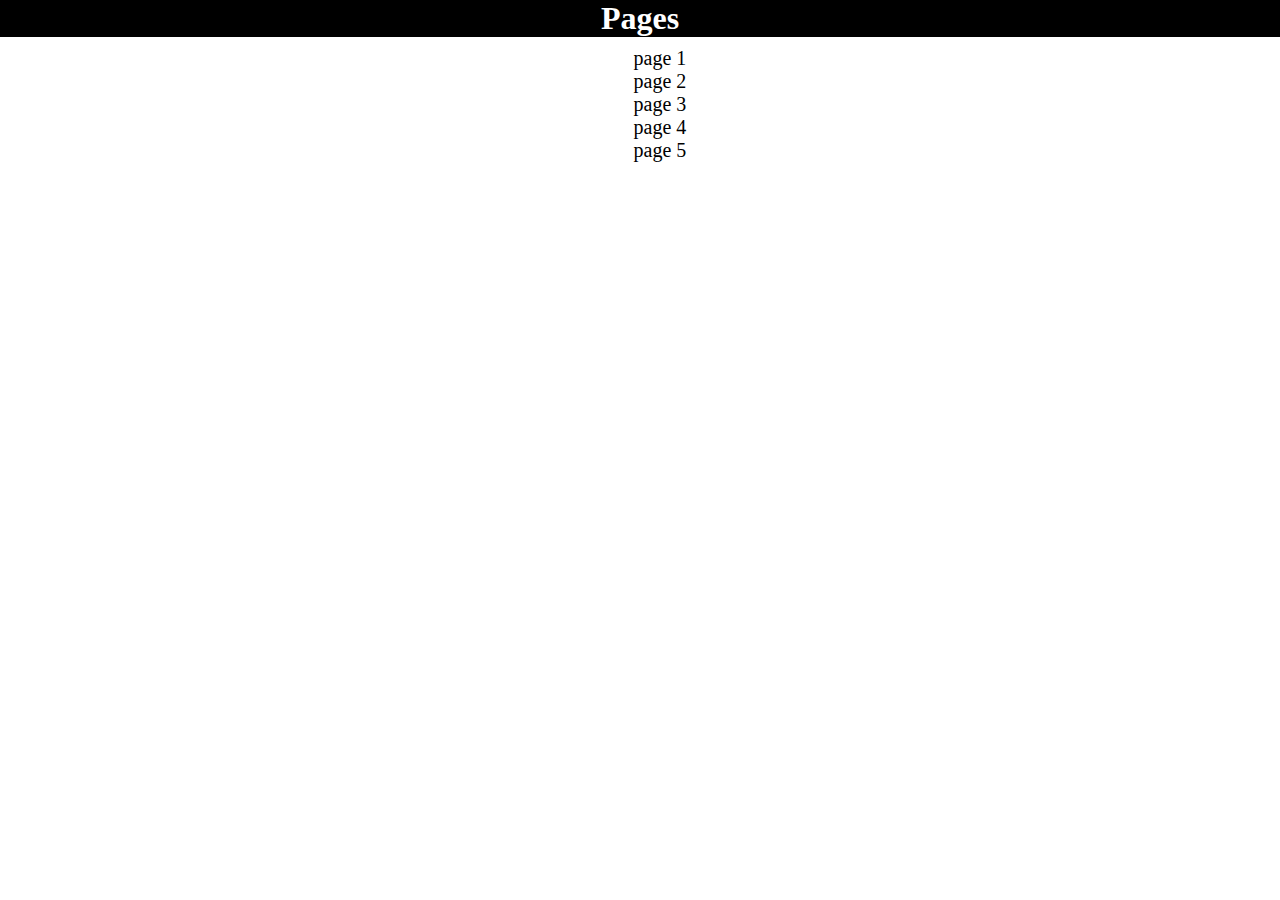
<file: index.html>
<!DOCTYPE html>
<html lang="en">
<head>
    <meta charset="UTF-8">
    <title>index-pages</title>
    <link rel="stylesheet" href="css/flexCSS.css">
</head>
<body>
<div class="center">
    <h1>Pages</h1>
    <ul>
        <li><a href="page1.html">page 1</a></li>
        <li><a href="page2.html">page 2</a></li>
        <li><a href="page3.html">page 3</a></li>
        <li><a href="page4.html">page 4</a></li>
        <li><a href="page5.html">page 5</a></li>
    </ul>
</div>
</body>
</html>
</file>
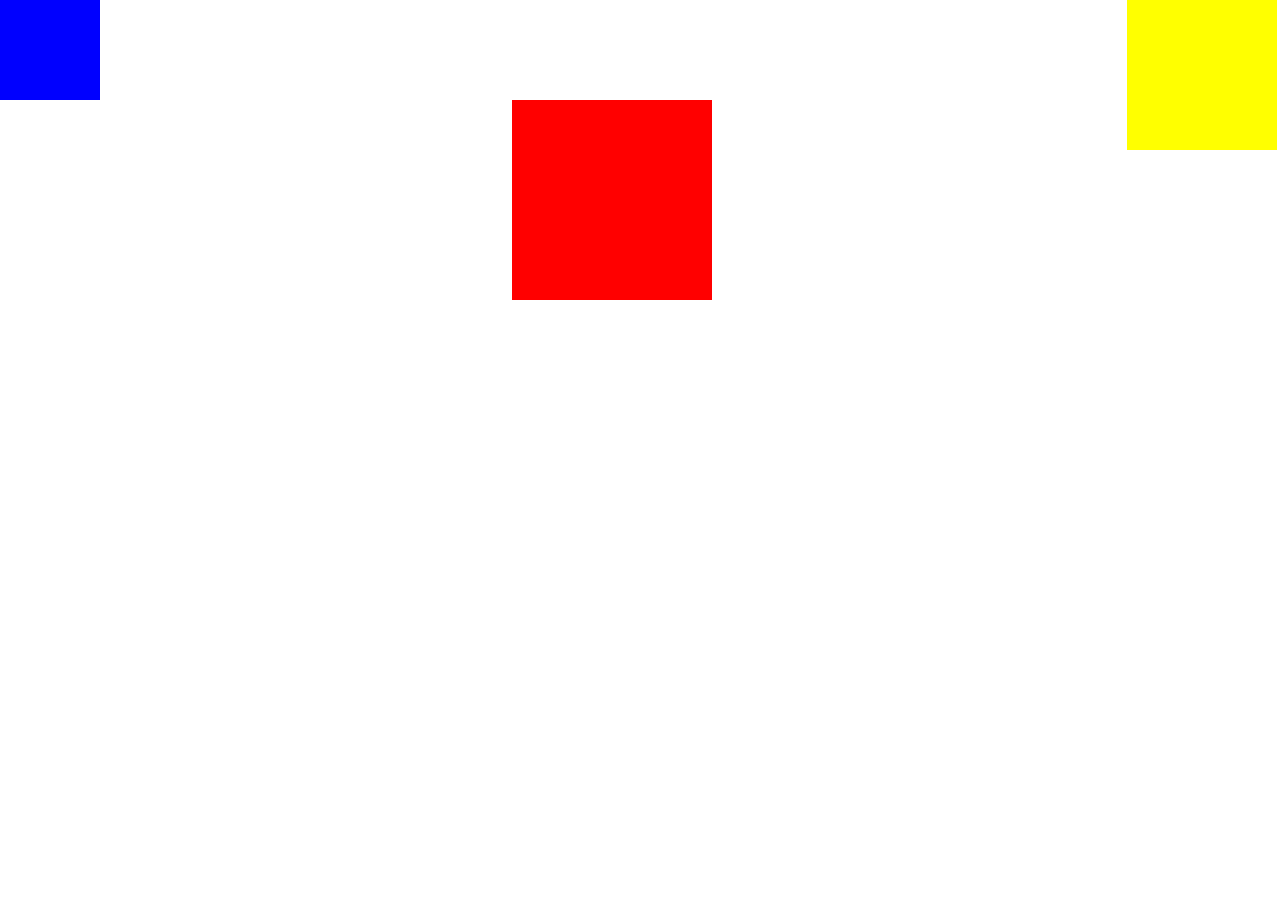
<file: page1.html>
<!DOCTYPE html>
<html lang="en">
<head>
    <meta charset="UTF-8">
    <title>page 1</title>
    <link rel="stylesheet" href="css/flexCSS.css">
</head>
<body>
<div class="pg1">
<div class="blue"></div>
<div class="red"></div>
<div class="yellow"></div>
</div>
</body>
</html>
</file>
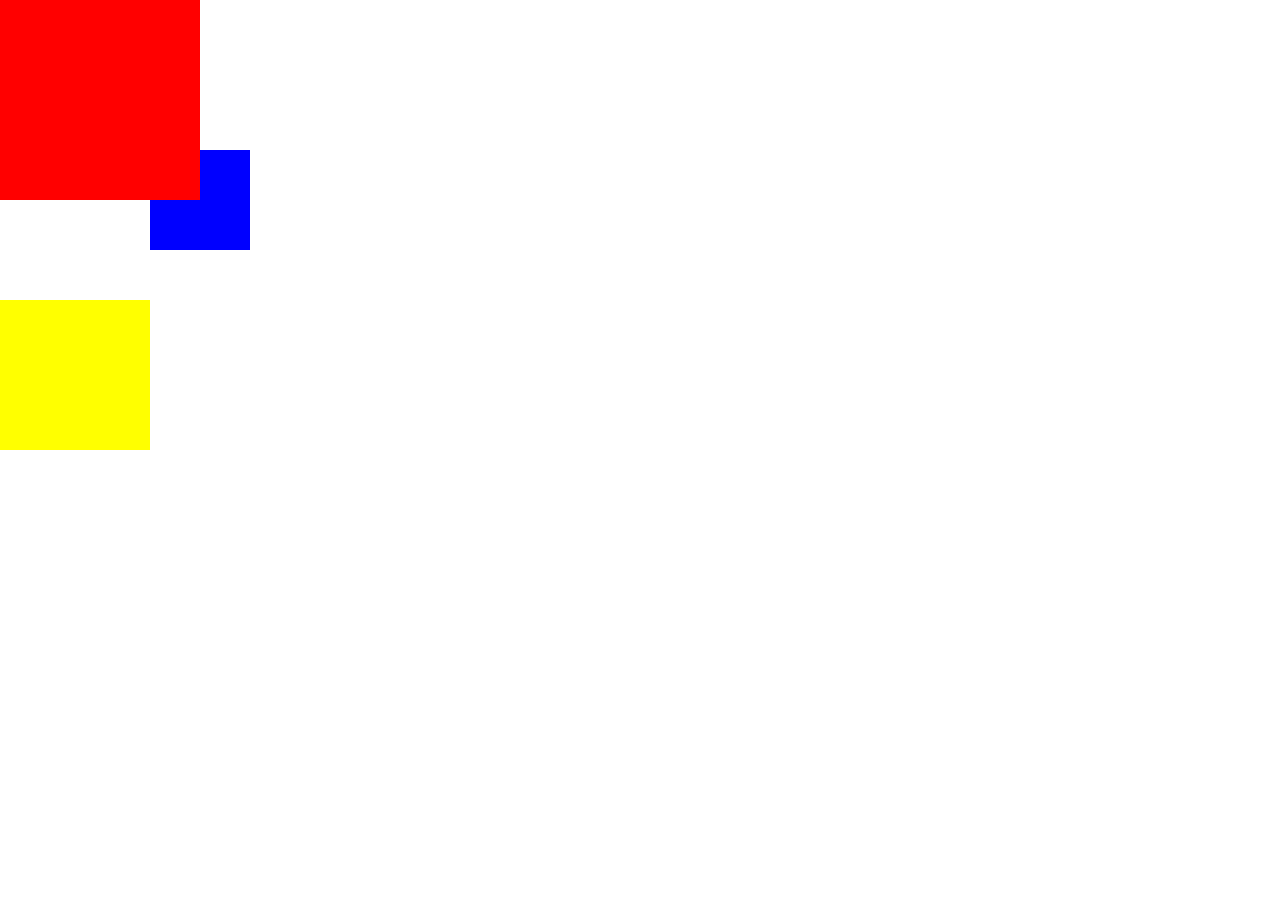
<file: page2.html>
<!DOCTYPE html>
<html lang="en">
<head>
    <meta charset="UTF-8">
    <title>page 2</title>
    <link rel="stylesheet" href="css/flexCSS.css">
</head>
<body>
<div class="pg2">
    <div class="blue2"></div>
    <div class="yellow2"></div>
    <div class="red2"></div>


</div>
</body>
</html>
</file>
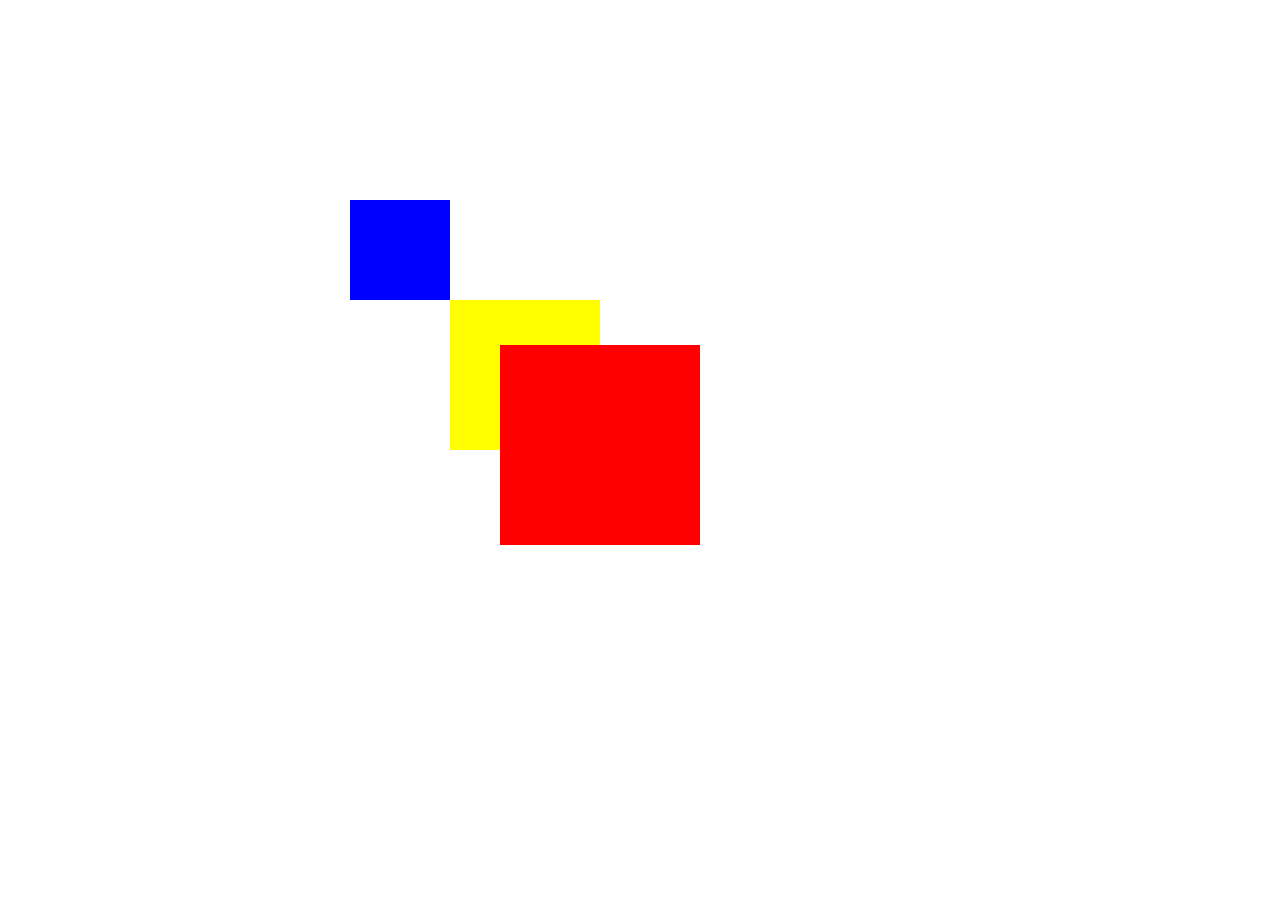
<file: page3.html>
<!DOCTYPE html>
<html lang="en">
<head>
    <meta charset="UTF-8">
    <title>page 3</title>
    <link rel="stylesheet" href="css/flexCSS.css">
</head>
<body>
<div class="pg3">
    <div class="blue3"></div>
    <div class="yellow3"></div>
    <div class="red3"></div>
</div>
</body>
</html>
</file>
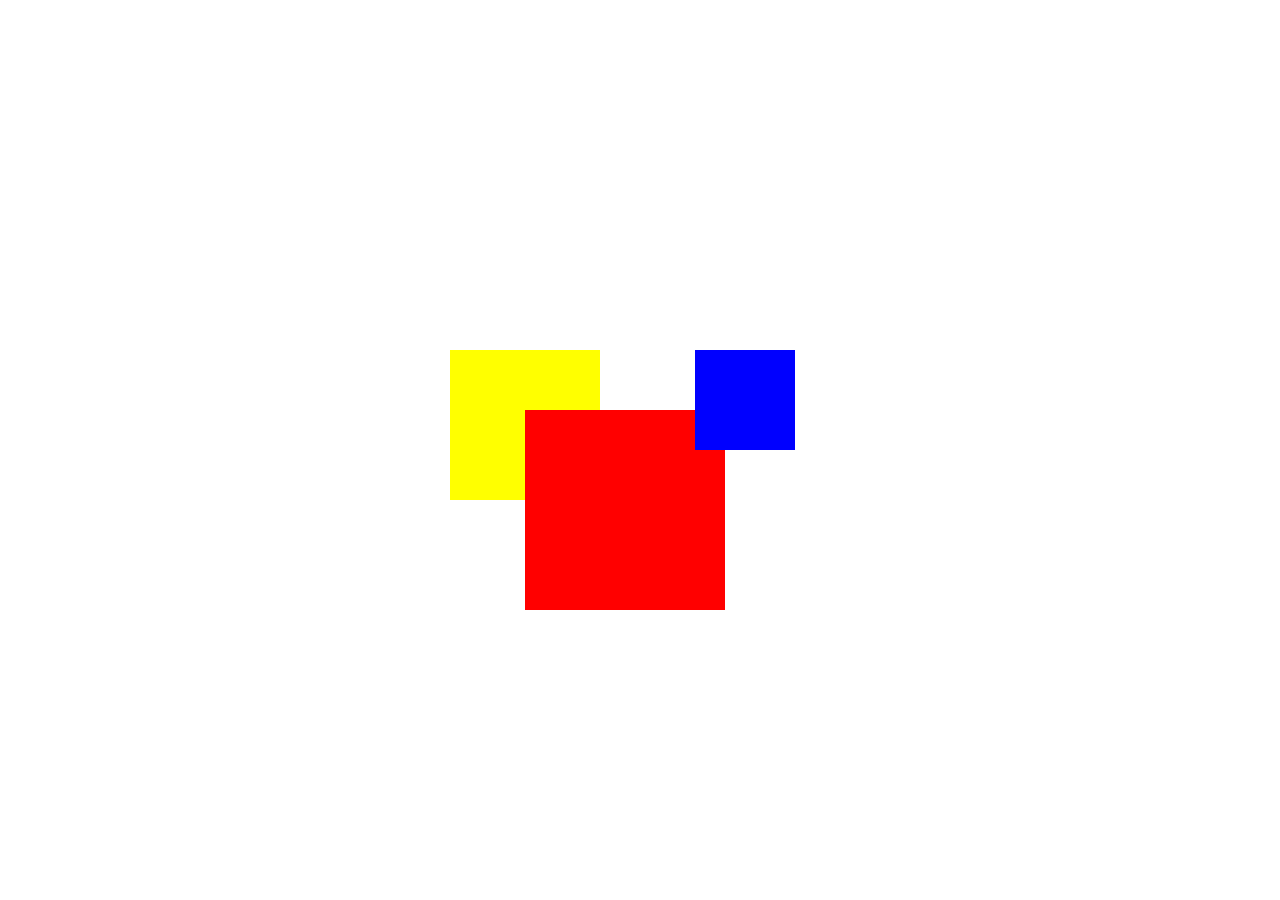
<file: page4.html>
<!DOCTYPE html>
<html lang="en">
<head>
    <meta charset="UTF-8">
    <title>page 4</title>
    <link rel="stylesheet" href="css/flexCSS.css">
</head>
<body>
<div class="pg4">
    <div class="yellow4"></div>
    <div class="red4"></div>
    <div class="blue4"></div>

</div>
</body>
</html>
</file>
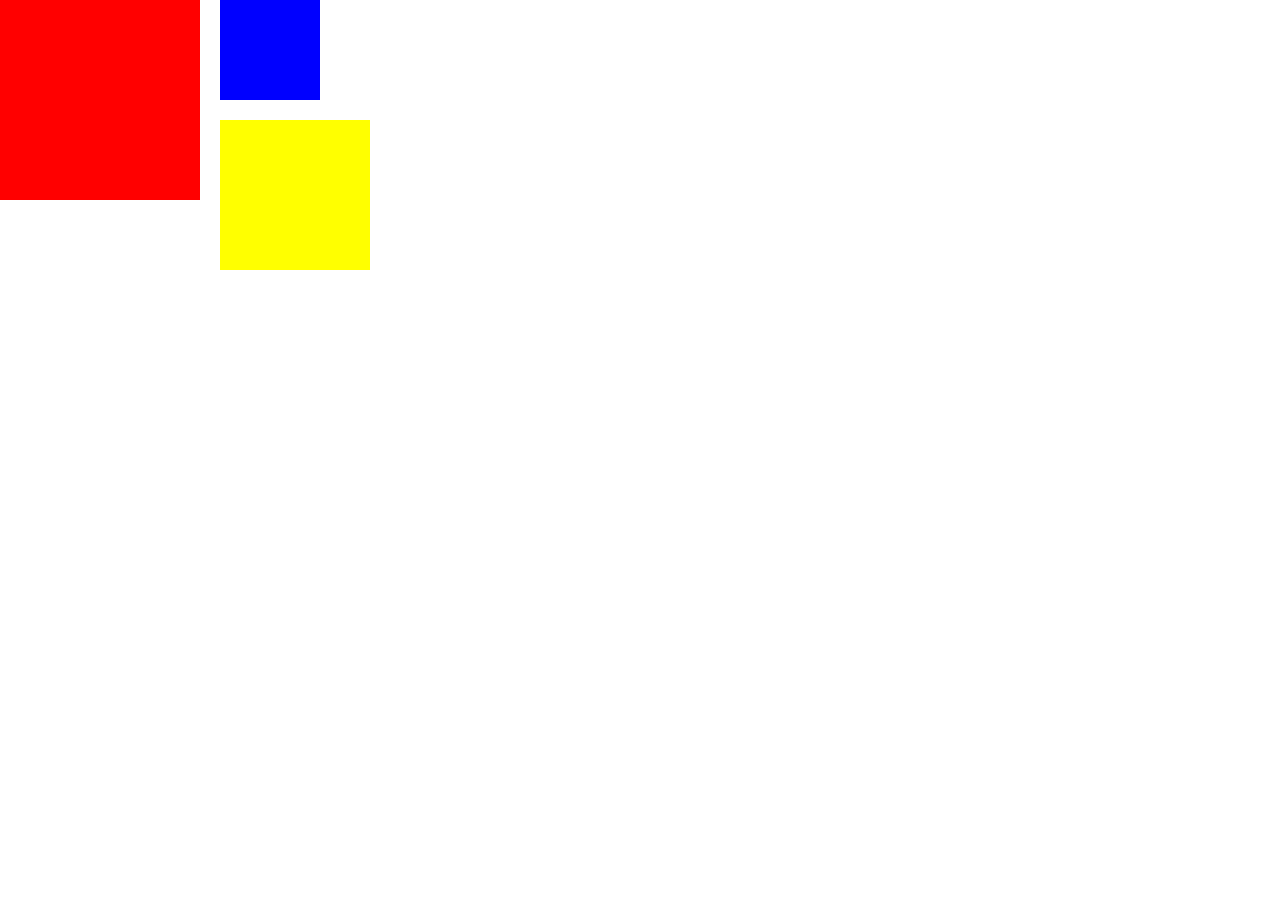
<file: page5.html>
<!DOCTYPE html>
<html lang="en">
<head>
    <meta charset="UTF-8">
    <title>page 5</title>
    <link rel="stylesheet" href="css/flexCSS.css">
</head>
<body>
<div class="pg5">
    <div class="red5"></div>
    <div class="blue5"></div>
    <div class="yellow5"></div>
</div>
</body>
</html>
</file>
<file: css/flexCSS.css>
* {
  margin: 0;
}
html,
body {
  height: 100%;
  width: 100%;
  background-color: white;
}
.center {
  text-align: center;
}
.center h1 {
  background-color: black;
  color: white;
}
.center ul {
  margin: 10px;
  list-style-type: none;
}
.center ul a {
  color: black;
  font-size: 20px;
  text-decoration: none;
}
.center ul a:hover {
  color: red;
}
.pg1 {
  display: flex;
}
.pg1 .red {
  height: 200px;
  width: 200px;
  background-color: red;
  display: flex;
  margin-top: 100px;
  margin-left: 412px;
}
.pg1 .blue {
  height: 100px;
  width: 100px;
  background-color: blue;
  display: flex;
  margin: 0;
}
.pg1 .yellow {
  height: 150px;
  width: 150px;
  background-color: yellow;
  display: flex;
  margin-left: 415px;
}
.pg2 {
  display: flex;
  flex-direction: column;
}
.pg2 .red2 {
  height: 200px;
  width: 200px;
  background-color: red;
  display: flex;
  margin-top: -450px;
}
.pg2 .blue2 {
  height: 100px;
  width: 100px;
  background-color: blue;
  margin-left: 150px;
  margin-top: 150px;
  display: flex;
}
.pg2 .yellow2 {
  height: 150px;
  width: 150px;
  background-color: yellow;
  margin-top: 50px;
  display: flex;
}
.pg3 {
  display: flex;
}
.pg3 .red3 {
  height: 200px;
  width: 200px;
  background-color: red;
  display: flex;
  margin-top: 345px;
  margin-left: -100px;
}
.pg3 .blue3 {
  height: 100px;
  width: 100px;
  background-color: blue;
  display: flex;
  margin-left: 350px;
  margin-top: 200px;
}
.pg3 .yellow3 {
  height: 150px;
  width: 150px;
  background-color: yellow;
  display: flex;
  margin-top: 300px;
}
.pg4 {
  display: flex;
}
.pg4 .red4 {
  height: 200px;
  width: 200px;
  background-color: red;
  display: flex;
  margin-top: 410px;
  margin-left: -75px;
}
.pg4 .blue4 {
  height: 100px;
  width: 100px;
  background-color: blue;
  display: flex;
  margin-left: -30px;
  margin-top: 350px;
}
.pg4 .yellow4 {
  height: 150px;
  width: 150px;
  background-color: yellow;
  display: flex;
  margin-top: 350px;
  margin-left: 450px;
}
.pg5 {
  display: flex;
}
.pg5 .red5 {
  height: 200px;
  width: 200px;
  background-color: red;
  display: flex;
  margin: 0;
}
.pg5 .blue5 {
  height: 100px;
  width: 100px;
  background-color: blue;
  display: flex;
  margin-left: 20px;
}
.pg5 .yellow5 {
  height: 150px;
  width: 150px;
  background-color: yellow;
  display: flex;
  margin-top: 120px;
  margin-left: -100px;
}
/*# sourceMappingURL=flexCSS.css.map */
</file>
